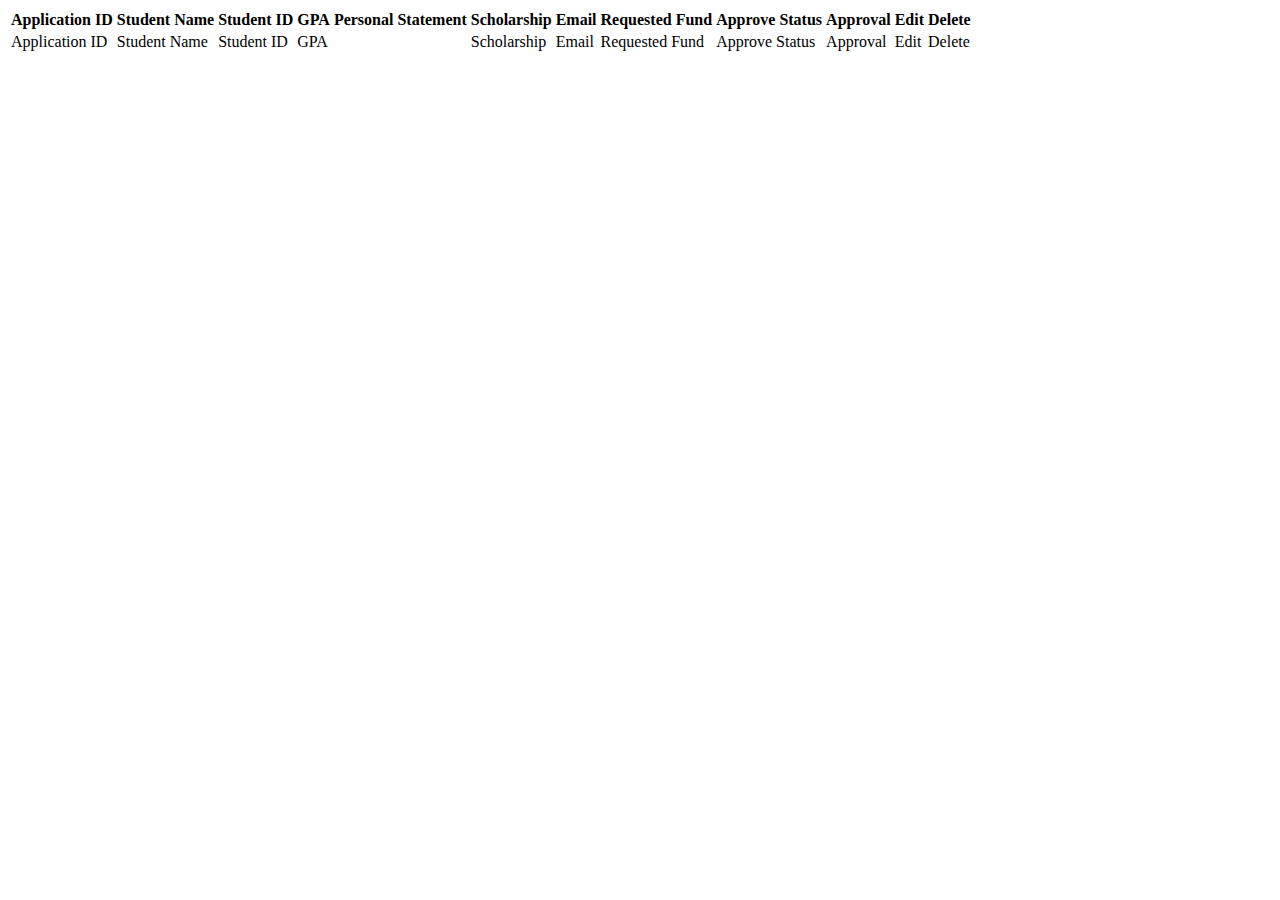
<file: target/classes/templates/admin.html>
<!DOCTYPE html>
<html xmlns="http://wwww.w3.org/1999/xhtml"
	xmlns:th="http://www.thymeleaf.org">
<head th:replace="/header :: common-header" />
<body class="container-md">
	<div th:replace="/navbar :: common-navbar" /><div align="left">
</div>
<div class="col-sm-5" align="center"></div>
<div class="panel-body" align="center"></div>
<table class="table">
	<thead class="thread-dark">
		<tr>
			<th>Application ID</th>
			<th>Student Name</th>
			<th>Student ID</th>
			<th>GPA</th>
			<th>Personal Statement</th>
			<th>Scholarship</th>
			<th>Email</th>
			<th>Requested Fund</th>
			<th>Approve Status</th>
			<th>Approval</th>
			<th>Edit</th>
			<th>Delete</th>
		</tr>
	</thead>
	<tbody>
		<tr th:each="theapplication : ${listapplication}">
			<td th:text="${theapplication.applicationid}">Application ID</td>
			<td th:text="${theapplication.studentname}">Student Name</td>
			<td th:text="${theapplication.studentid}">Student ID</td>
			<td th:text="${theapplication.gpa}">GPA</td>
			<td><a th:href="${theapplication.personal}" th:text="${theapplication.personal}"></a></td>
			<td th:text="${theapplication.scholarshipid}" class="scho">Scholarship</td>
			<td th:text="${theapplication.email}">Email</td>
			<td th:text="${theapplication.fund}">Requested Fund</td>
			<td th:text="${theapplication.process}">Approve Status</td>
			<td><a class="btn btn-primary" th:href="@{'/approval/' + ${theapplication.applicationid}}">Approval</a></td>
			<td><a class="btn btn-info" th:href="@{'/edit/' + ${theapplication.applicationid}}">Edit</a></td>
			<td><a class="btn btn-danger" th:href="@{'/delete/' + ${theapplication.applicationid}}">Delete</a></td>
		</tr>
	</tbody>
</table>
</div>

</body>
</html>
</file>
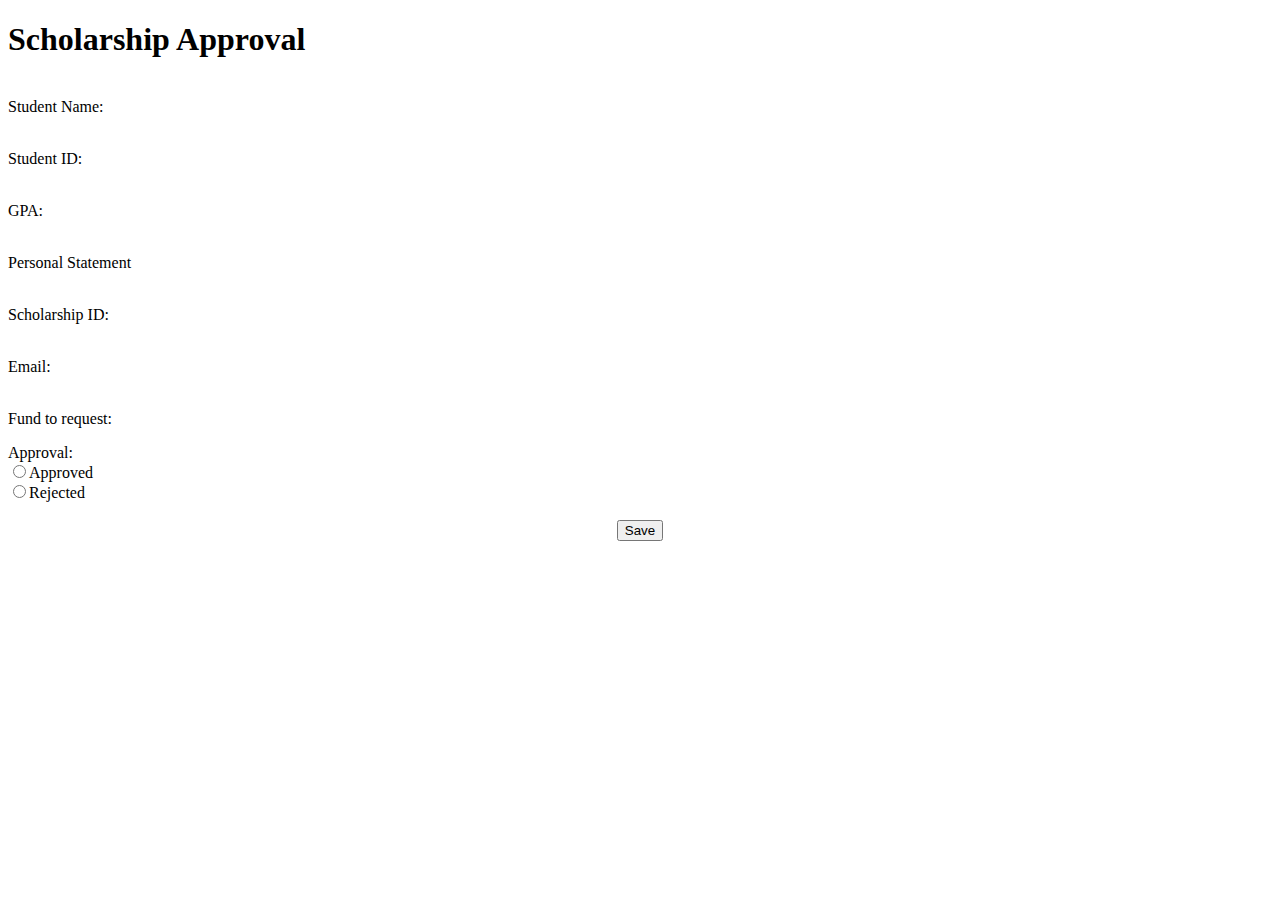
<file: target/classes/templates/approval.html>
<!DOCTYPE html>
<html xmlns="http://wwww.w3.org/1999/xhtml"
	xmlns:th="http://www.thymeleaf.org">
<head th:replace="/header :: common-header" />
<body class="container-md">
	<div th:replace="/navbar :: common-navbar" />
	
	<div class="container text-center">
		<h1>Scholarship Approval</h1>
		<br />

		<div align="center">
			<form class="col-sm-4" action="#" th:action="@{/edit}" th:object="${theapplication}"
				method="post">
				<div align="left">
					<label class="form-label">Student Name: </label>
					<input type="hidden" th:field="*{applicationid}" />
					<input type="hidden" th:field="*{studentname}" class="form-control"/>
					<p th:text="*{studentname}"></p>
				</div>
				<br>
				<div align="left">
					<label class="form-label">Student ID: </label>
					<input type="hidden" th:field="*{studentid}" class="form-control"/>
					<p th:text="*{studentid}"></p>
				</div>
				<br>
				<div align="left">
					<label class="form-label">GPA: </label>
					<input type="hidden" th:field="*{gpa}" class="form-control"/>
					<p th:text="*{gpa}"></p>
				</div>
				<br>
				<div align="left">
					<label class="form-label">Personal Statement</label>
					<input type="hidden" th:field="*{personal}" class="form-control"/>
					<p><a th:href="*{personal}" th:text="*{personal}"></a></p>
				</div>
				<br>
				<div align="left">
					<label class="form-label">Scholarship ID: </label>
					<input type="hidden" th:field="*{scholarshipid}" class="form-control"/>
					<p th:text="*{scholarshipid}" class="scho"></p>
				</div>
				<br>
				<div align="left">
					<label class="form-label">Email: </label>
					<input type="hidden" th:field="*{email}" class="form-control"/>
					<p th:text="*{email}"></p>
				</div>
				<br>
				<div align="left">
					<label class="form-label">Fund to request: </label>
					<input type="hidden" th:field="*{fund}" class="form-control"/>
					<p th:text="*{fund}"></p>
				</div>
				<div align="left">
					<label class="form-label">Approval: </label>
					<div class="form-check">
						<input class="form-check-input" type="radio" th:field="*{process}" placeholder="Approve" value="Approved" />Approved
					</div>
					<div class="form-check">
						<input class="form-check-input" type="radio" th:field="*{process}" placeholder="Approve" value="Rejected" />Rejected
					</div>
				</div>
				<br>
				<div align="center">
					<button type="submit" class="btn btn-info">Save</button>
				</div>

			</form>
		</div>
	</div>
</body>
</html>
</file>
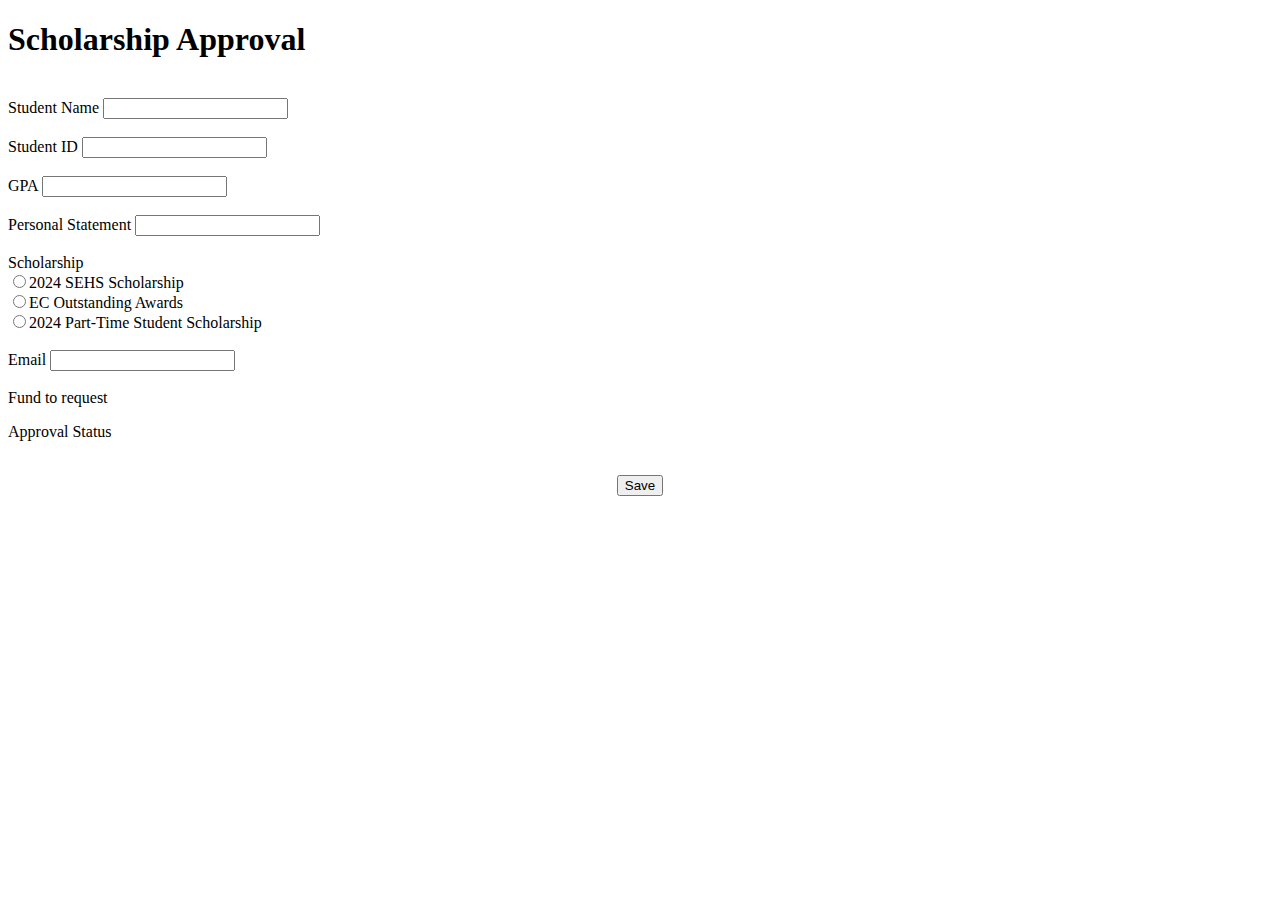
<file: target/classes/templates/edit.html>
<!DOCTYPE html>
<html xmlns="http://wwww.w3.org/1999/xhtml"
	xmlns:th="http://www.thymeleaf.org">
<head th:replace="/header :: common-header" />
<body class="container-md">
	<div th:replace="/navbar :: common-navbar" />
	
	<div class="container text-center">
		<h1>Scholarship Approval</h1>
		<br />

		<div align="center">
			<form class="col-sm-4" action="#" th:action="@{/edit}" th:object="${theapplication}"
				method="post">
				<div align="left">
					<label class="form-label">Student Name</label>
					<input type="hidden" th:field="*{applicationid}" />
					<input type="text" th:field="*{studentname}" class="form-control"/>
				</div>
				<br>
				<div align="left">
					<label class="form-label">Student ID</label>
					<input type="text" th:field="*{studentid}" class="form-control"/>
				</div>
				<br>
				<div align="left">
					<label class="form-label">GPA</label>
					<input type="text" th:field="*{gpa}" class="form-control"/>
				</div>
				<br>
				<div align="left">
					<label class="form-label">Personal Statement</label>
					<input type="text" th:field="*{personal}" class="form-control"/>
				</div>
				<br>
				<div align="left">
					<label class="form-label">Scholarship</label>
					<div class="form-check">
						<input class="form-check-input" type="radio" th:field="*{scholarshipid}" value="1" />2024 SEHS Scholarship
					</div>
					<div class="form-check">
						<input class="form-check-input" type="radio" th:field="*{scholarshipid}" value="2" />EC Outstanding Awards
					</div>
					<div class="form-check">
						<input class="form-check-input" type="radio" th:field="*{scholarshipid}" value="3" />2024 Part-Time Student Scholarship
					</div>
				</div>
				<br>
				<div align="left">
					<label class="form-label">Email</label>
					<input type="email" th:field="*{email}" class="form-control"/>
				</div>
				<br>
				<div align="left">
					<label class="form-label">Fund to request</label>
					<input type="hidden" th:field="*{fund}" class="form-control"/>
					<p th:text="*{fund}"></p>
				</div>
				<div align="left">
					<label class="form-label">Approval Status</label>
					<input type="hidden" th:field="*{process}" class="form-control"/>
					<p th:text="*{process}"></p>
				</div>
				<br>
				<div align="center">
					<button type="submit" class="btn btn-info">Save</button>
				</div>

			</form>
		</div>
	</div>
</body>
</html>
</file>
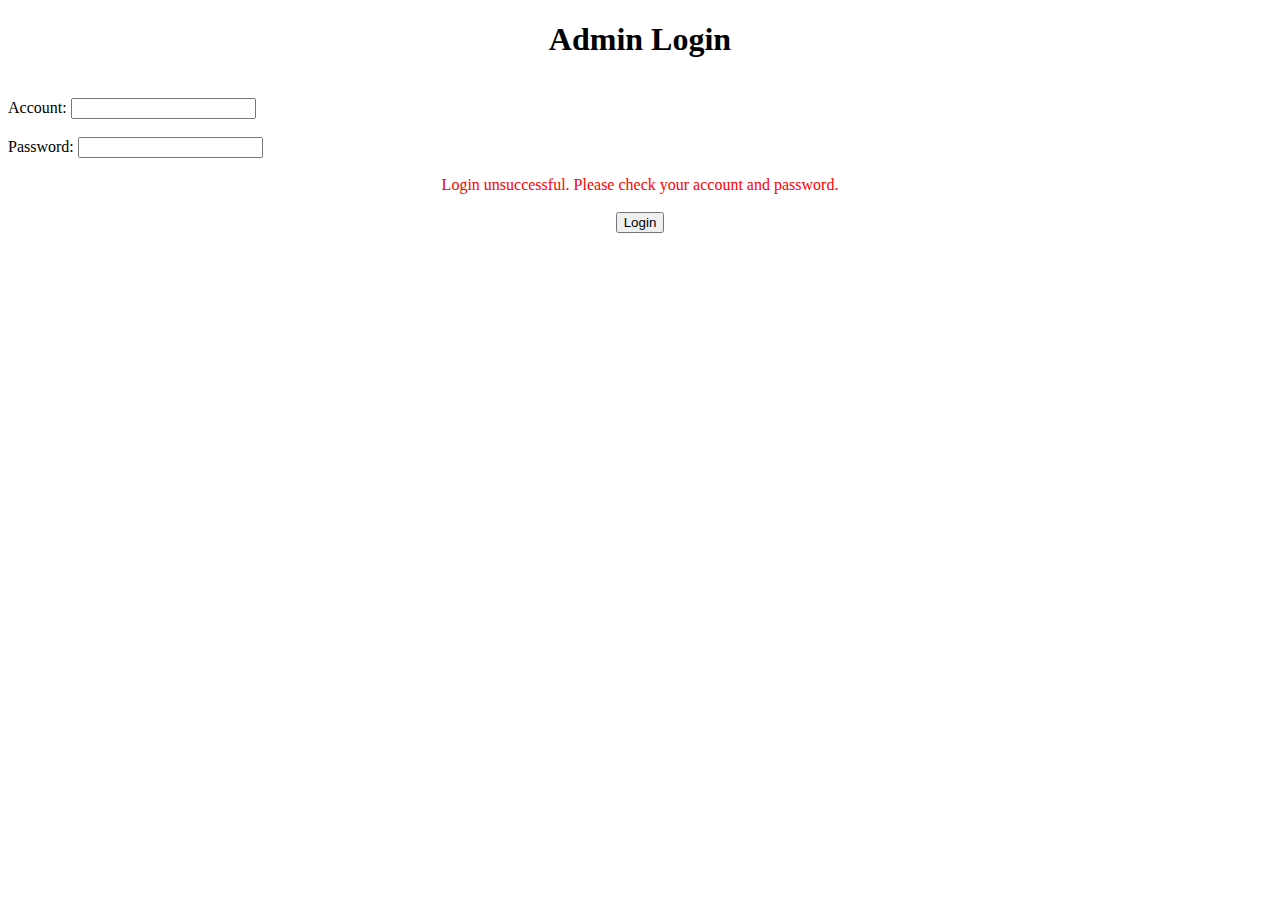
<file: target/classes/templates/login.html>
<!DOCTYPE html>
<html xmlns="http://wwww.w3.org/1999/xhtml"
	xmlns:th="http://www.thymeleaf.org">
<head th:replace="/header :: common-header" />
<body class="container-md">
	<div th:replace="/navbar :: common-navbar" />
	<div align="center">
		<h1>Admin Login</h1>
		<br />
		<div class="col-sm-4">
			<form action="/login" method="POST">
				<div align="left">
					<label class="form-label">Account:</label>
					<input type="text" id="username" name="username" class="form-control" required>
				</div>
				<br>
				<div align="left">
					<label class="form-label" for="password">Password:</label>
					<input type="password" id="password" name="password" class="form-control" required>
				</div>
				<br>
				<div th:if="${loginError}" style="color: red;">
					Login unsuccessful. Please check your account and password.
				</div>
				<br>
				<input class="btn btn-info" type="submit" value="Login">
			</form>
		</div>
	</div>

</body>
</html>
</file>
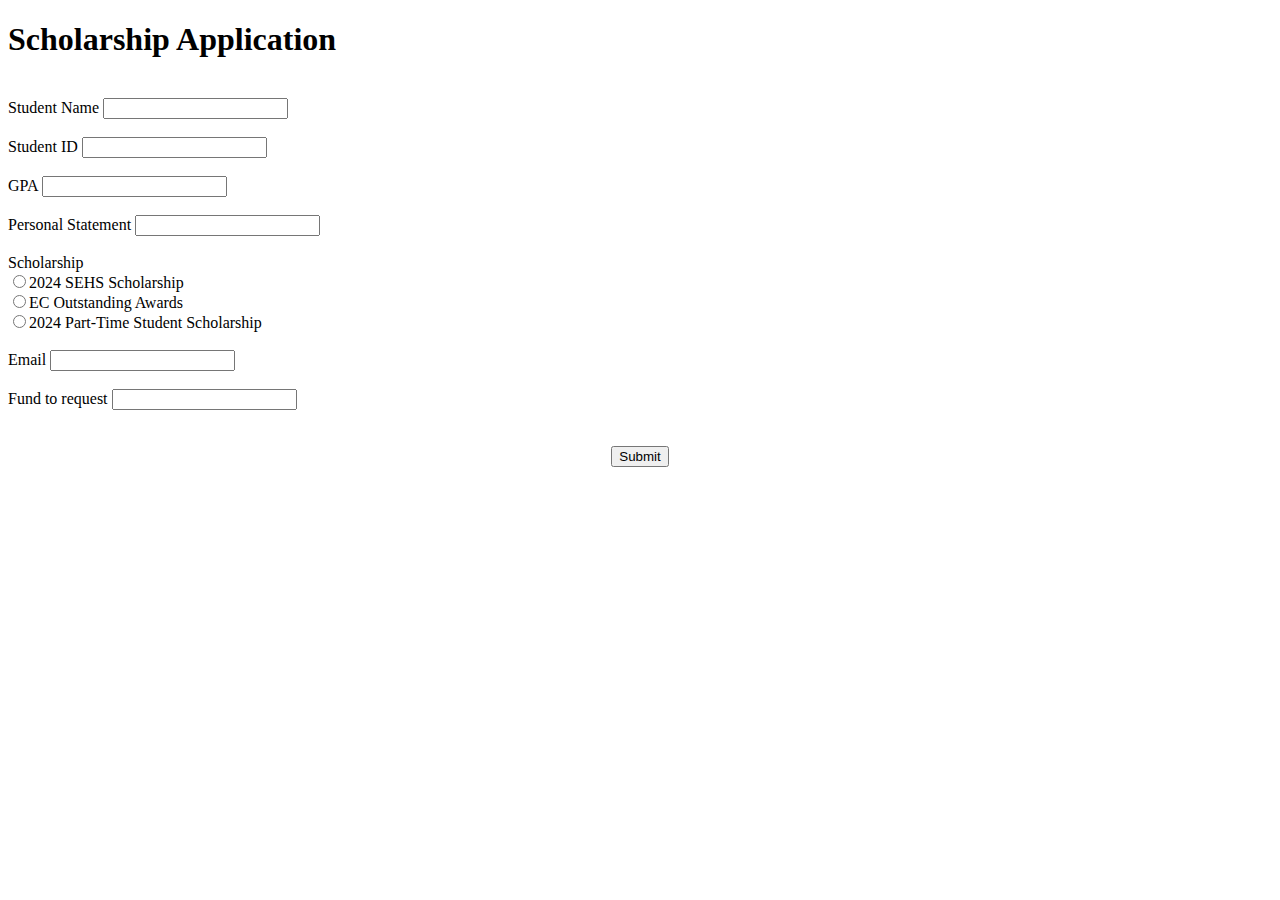
<file: target/classes/templates/new.html>
<!DOCTYPE html>
<html xmlns="http://wwww.w3.org/1999/xhtml"
	xmlns:th="http://www.thymeleaf.org">
<head th:replace="/header :: common-header" />
<body class="container-md">
	<div th:replace="/navbar :: common-navbar" />
	
	<div class="container text-center">
	<h1>Scholarship Application</h1>
	<br />
		<div align="center">
			<form class="col-sm-4" action="#" th:action="@{/save}" th:object="${theapplication}" method="post">
				<div align="left">
					<label class="form-label">Student Name</label>
					<input type="hidden" th:field="*{applicationid}" />
					<input type="text" th:field="*{studentname}" class="form-control"/>
				</div>
				<br>
				<div align="left">
					<label class="form-label">Student ID</label>
					<input type="text" th:field="*{studentid}" class="form-control"/>
				</div>
				<br>
				<div align="left">
					<label class="form-label">GPA</label>
					<input type="text" th:field="*{gpa}" class="form-control"/>
				</div>
				<br>
				<div align="left">
					<label class="form-label">Personal Statement</label>
					<input type="text" th:field="*{personal}" class="form-control"/>
				</div>
				<br>
				<div align="left">
					<label class="form-label">Scholarship</label>
					<div class="form-check">
						<input class="form-check-input" type="radio" th:field="*{scholarshipid}" value="1" />2024 SEHS Scholarship
					</div>
					<div class="form-check">
						<input class="form-check-input" type="radio" th:field="*{scholarshipid}" value="2" />EC Outstanding Awards
					</div>
					<div class="form-check">
						<input class="form-check-input" type="radio" th:field="*{scholarshipid}" value="3" />2024 Part-Time Student Scholarship
					</div>
				</div>
				<br>
				<div align="left">
					<label class="form-label">Email</label>
					<input type="email" th:field="*{email}" class="form-control"/>
				</div>
				<br>
				<div align="left">
					<label class="form-label">Fund to request</label>
					<input type="text" th:field="*{fund}" class="form-control"/>
				</div>
				<br>
				<input type="hidden" th:field="*{process}" name="processing"
					class="form-control" />
				<br>
				<button type="submit" class="btn btn-info">Submit</button>
	
			</form>
		</div>
	</div>
</body>

<div th:replace="/chatbot :: common-bot" />

</html>
</file>
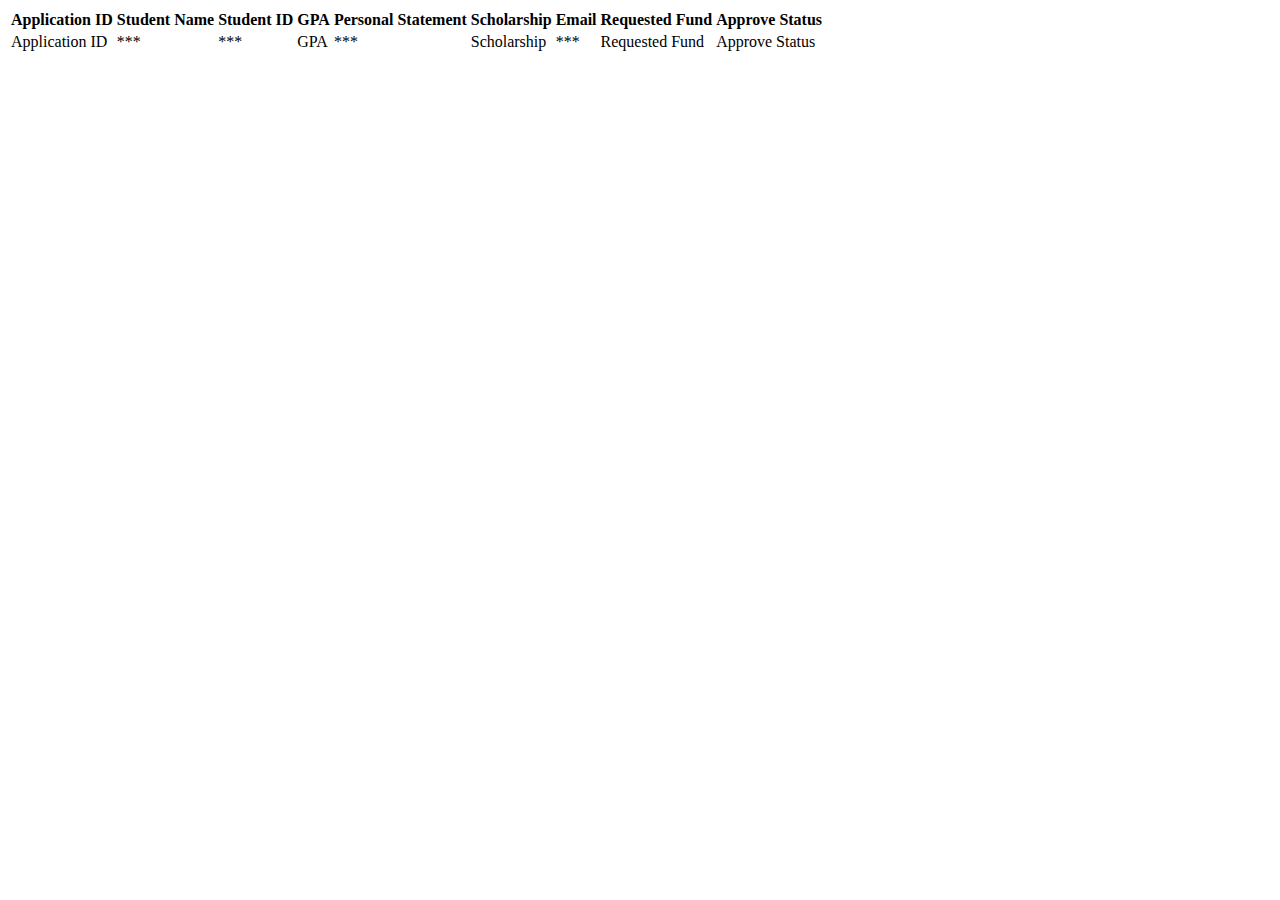
<file: target/classes/templates/student.html>
<!DOCTYPE html>
<html xmlns="http://wwww.w3.org/1999/xhtml"
	xmlns:th="http://www.thymeleaf.org">
<head th:replace="/header :: common-header" />
<body class="container-md">
	<div th:replace="/navbar :: common-navbar" />
		<div class="col-sm-5" align="center"></div>
		<div class="panel-body" align="center"></div>
		<table class="table table-striped">
			<thead class="thread-dark">
				<tr>
					<th>Application ID</th>
					<th>Student Name</th>
					<th>Student ID</th>
					<th>GPA</th>
					<th>Personal Statement</th>
					<th>Scholarship</th>
					<th>Email</th>
					<th>Requested Fund</th>
					<th>Approve Status</th>
				</tr>
			</thead>
			<tbody>
				<tr th:each="theapplication : ${listapplication}">
					<td th:text="${theapplication.applicationid}">Application ID</td>
					<td>***</td>
					<td>***</td>
					<td th:text="${theapplication.gpa}">GPA</td>
					<td>***</td>
					<td th:text="${theapplication.scholarshipid}" class="scho">Scholarship</td>
					<td>***</td>
					<td th:text="${theapplication.fund}">Requested Fund</td>
					<td th:text="${theapplication.process}" class="status">Approve Status</td>
				</tr>
			</tbody>
		</table>
</body>

<div th:replace="/chatbot :: common-bot" />

</html>
</file>
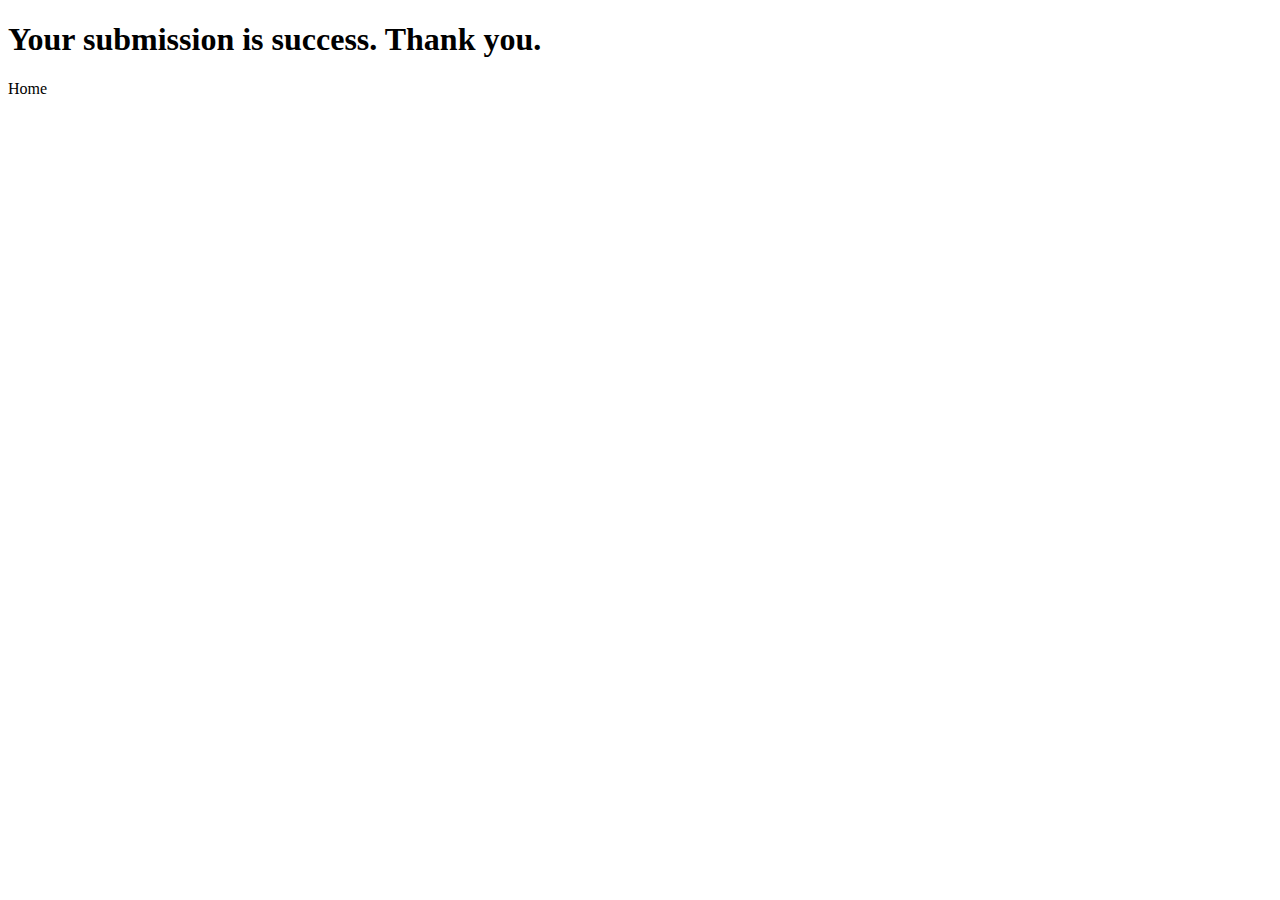
<file: target/classes/templates/success.html>
<!DOCTYPE html>
<html xmlns="http://wwww.w3.org/1999/xhtml"
	xmlns:th="http://www.thymeleaf.org">
<head th:replace="/header :: common-header" />
<body class="container-md">
	<div th:replace="/navbar :: common-navbar" />
	
	<div class="container">
		<h1>Your submission is success. Thank you. </h1>
		<a class="btn btn-info" th:href="@{'/index'}">Home</a>
	</div>
	</div>
</body>
</html>
</file>
